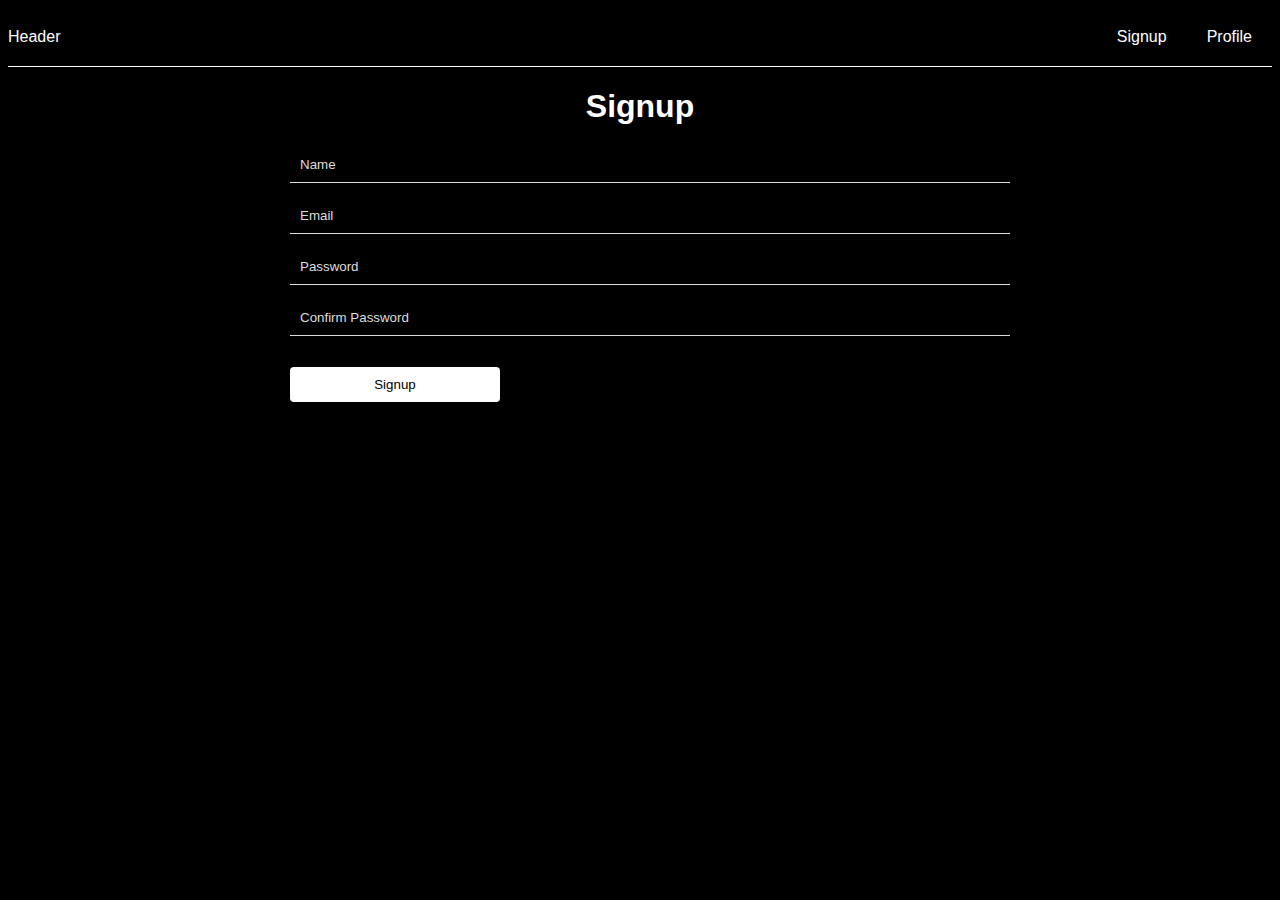
<file: index.html>
<!DOCTYPE html>
<html lang="en">
<head>
    <meta charset="UTF-8">
    <meta name="viewport" content="width=device-width, initial-scale=1.0">
    <title>Sign UP Form</title>
    <link rel="stylesheet" href="style.css">
</head>
<body>
  <header>
    <div class="left">
      <p>Header</p>
    </div>

    <div class="right">
      <p>Signup</p>
      <p>Profile</p>
    </div>
  </header>
  <div class="container">
    <h1>Signup</h1>
    <div class="form">
      <input type="text" id="name" placeholder="Name" />
      <input type="text" id="email" placeholder="Email" />
      <input type="password" id="password" placeholder="Password" />
      <input type="password" id="confirm-password" placeholder="Confirm Password" />
     
      <p id="error" class="error"></p>
      <div id="success"></div>

      <button onclick="signup()">Signup</button>
    </div>
  </div>
 
  <script src="script-signup.js"></script>
</body>
</html>
</file>
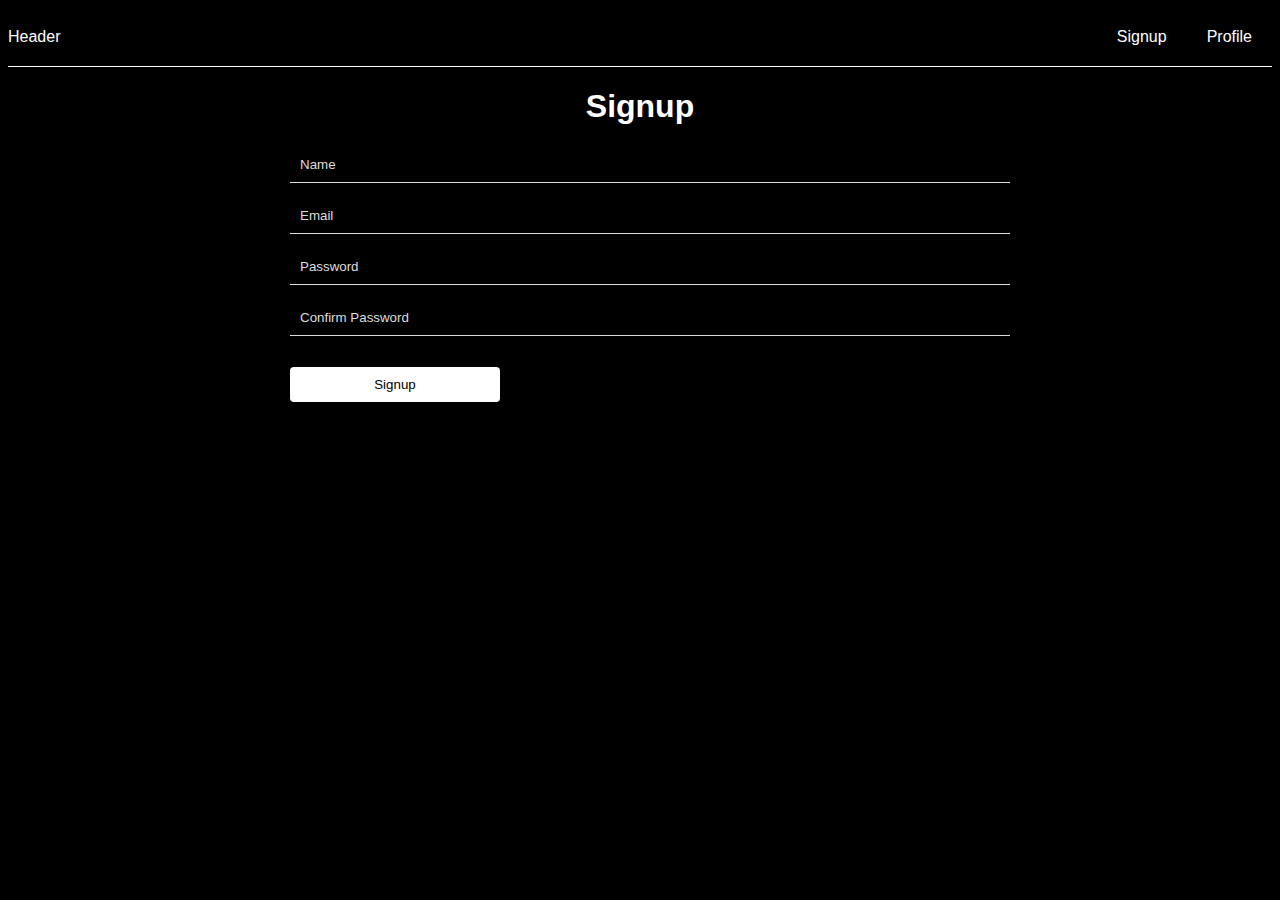
<file: profile.html>
<!DOCTYPE html>
<html lang="en">
<head>
    <meta charset="UTF-8">
    <meta name="viewport" content="width=device-width, initial-scale=1.0">
    <title>Profile</title>
    <link rel="stylesheet" href="style.css">
</head>
<body>
  <header>
    <div class="left">
      <p>Header</p>
    </div>

    <div class="right">
      <p>Signup</p>
      <p>Profile</p>
    </div>
  </header>

      <div class="container">
        <h1>Profile</h1>
        <div id="profile" class="form">
          <!-- User's details will be displayed here -->
          <p>Full Name: <span id="name"></span></p>
          <p>Email: <span id="email"></span></p>
          <p>Passsword: <span id="password"></span></p>
          <button onclick="logout()">Logout</button>
        </div>
      </div>
      
      <script src="script-signup.js"></script>
</body>
</html>
</file>
<file: style.css>
body {
    color: #FFFFFF;
    font-family: Arial, sans-serif;
    background-color: #000000;

  }
  header{
    display: flex;
    justify-content: space-between;
    align-items: center;
    border-bottom: 1px solid white;
  }

  header .right{
    display: flex;
    justify-content: space-around;
  }

  header .right p{
    margin: 20px;
  }
  .container {
    width: 700px;
    margin: auto ;
   
  }
  
  h1 {
    text-align: center;
  }
  
  .form {
    margin-top: 20px;
  }
  
  input {
    background-color: #000000;
    width: 100%;
    padding: 10px;
    margin-bottom: 15px;
    border: none;
    border-bottom: 1px solid #dddddd;
    color: #ffffff;
  }
  
  ::placeholder{
    color: #dddddd;
  }
  button {
    width: 30%;
    padding: 10px;
    background-color: #ffffff;
    border: none;
    border-radius: 4px;
    cursor: pointer;
  }
  
  .error {
    color: #ff0000;
  }
  
  .success {
    color: #008000;
  }
</file>
